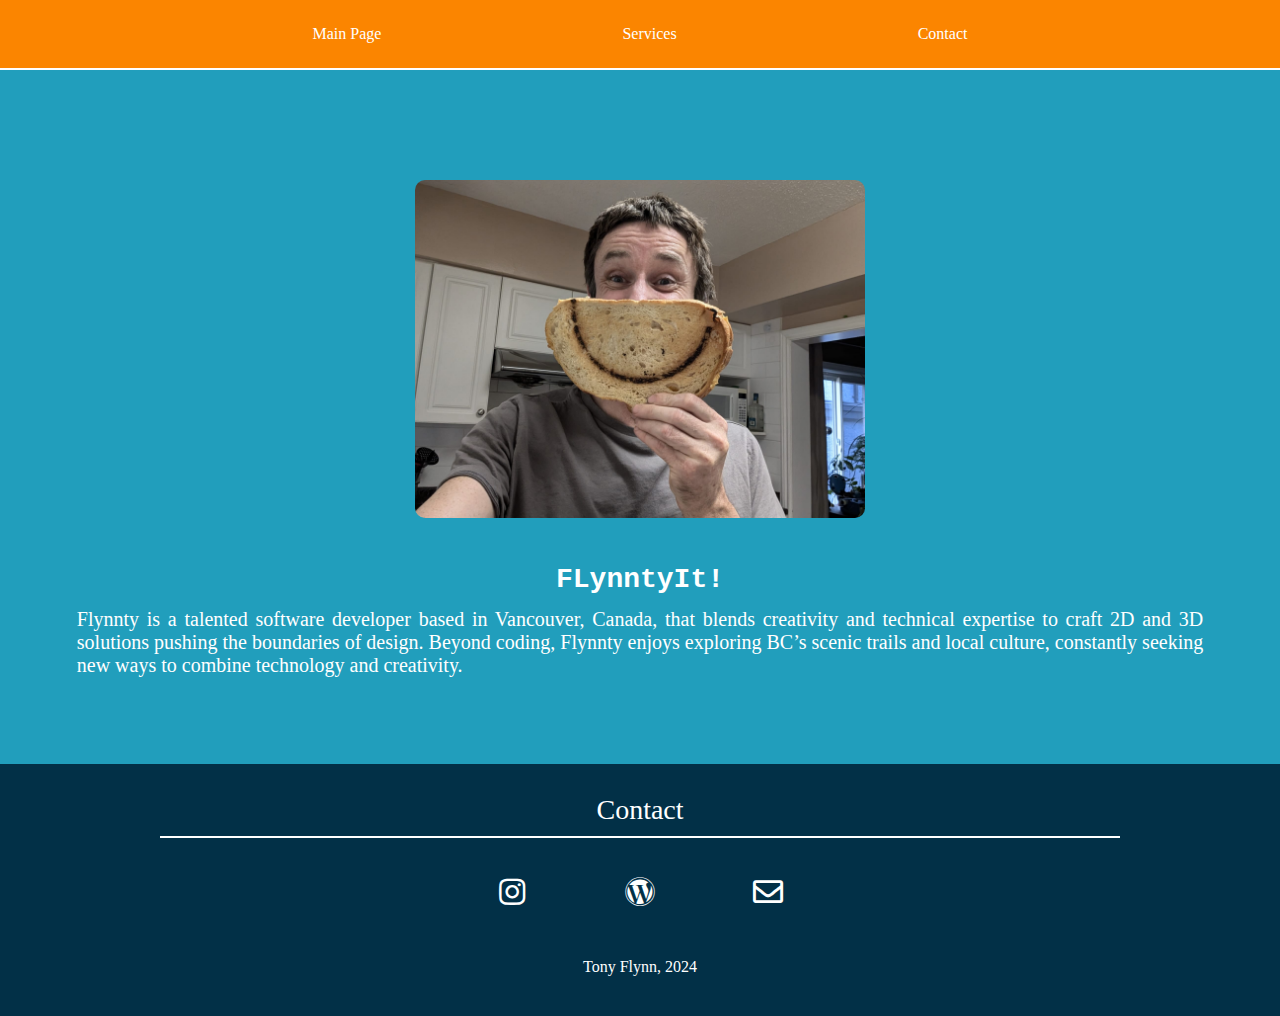
<file: aboutFlynnty.html>
<!DOCTYPE html>
<html lang="en">
  <head>
  	<meta charset="utf-8">
  	<meta name="viewport" content="width=device-width, initial-scale=1.0">
  	<link rel="stylesheet" href="styles.css">
    <link rel="stylesheet" href="https://use.fontawesome.com/releases/v5.8.2/css/all.css">
  	<title>About Flynnty</title>
  </head>
  <body>
  	<header>
  		<nav id="navbar">
  		  <ul>
  		    <li><a href="index.html">Main Page</a></li>
  		    <li><a href="index.html#projects">Services</a></li>
  		    <li><a href="contactflynnty.html">Contact</a></li>
  		  </ul>
  	  </nav>
  	</header>
  	<main>
  		<div class="about">
        <img src="tony.jpg" alt="tony" class="tony">
        <div class="text">
            <h3 id="project-title">FLynntyIt!</h3>
            <p>Flynnty is a talented software developer based in Vancouver, Canada, that blends creativity and technical expertise to craft 2D and 3D solutions pushing the boundaries of design. Beyond coding, Flynnty enjoys exploring BC’s scenic trails and local culture, constantly seeking new ways to combine technology and creativity.</p>
        </div>
    </div>
    <h3 class="hfooter">Contact</h3>
    <div class="bottom" id="contact">
      <div class="icons">
        <a href="https://www.instagram.com/vectographie/" id="profile-link"><i class="fab fa-instagram"></i></a>
        <a href="https://tonyfelloni.wordpress.com/" id="profile-link"><i class="fab fa-wordpress"></i></a>
        <a href="mailto:branamaya.ba@gmail.com" id="profile-link"><i class='far fa-envelope'></i></a>
      </div>
      <h4>Tony Flynn, 2024</h4>
    </div>
  	</main>
  </body>
</html>
</file>
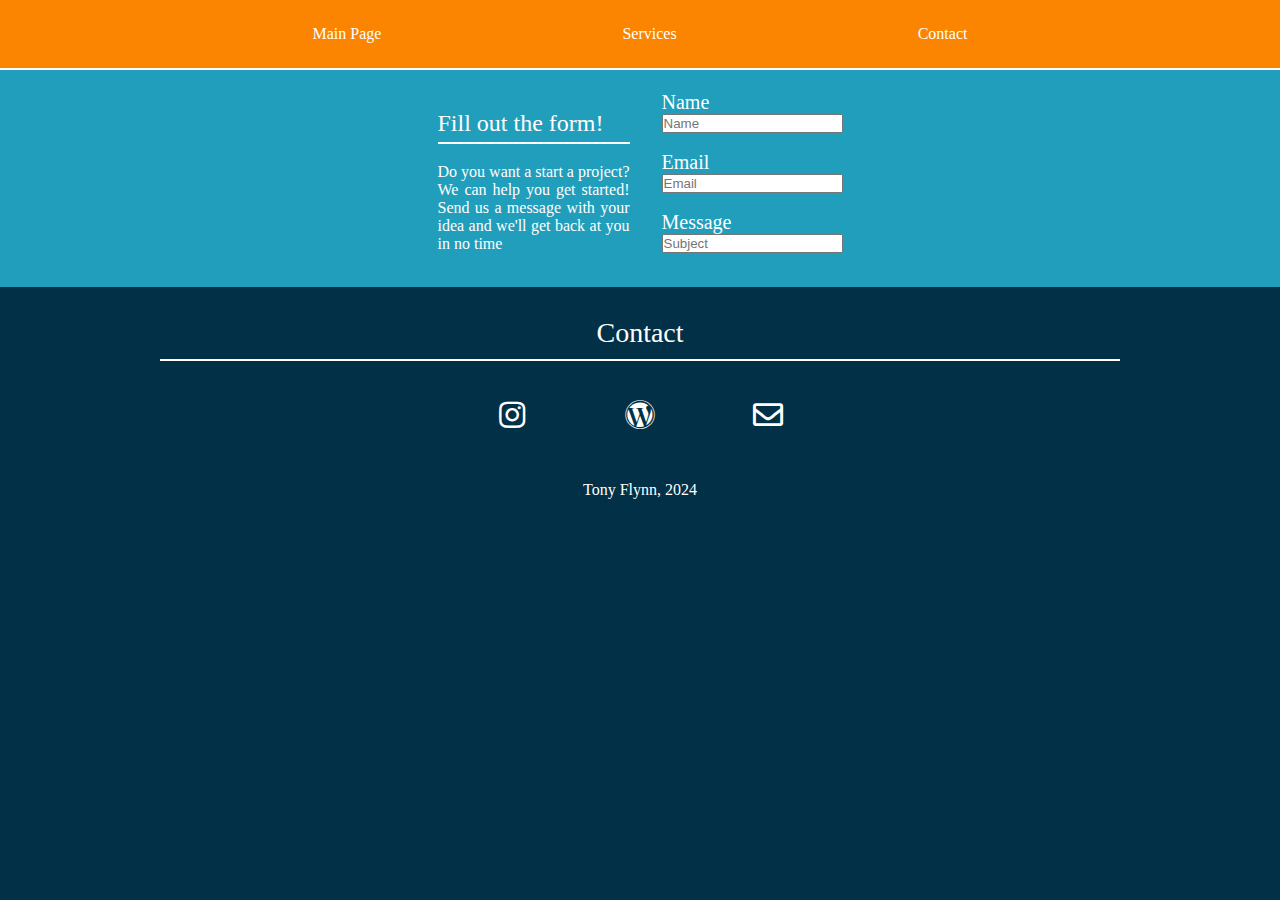
<file: contactflynnty.html>
<!DOCTYPE html>
<html lang="en">
  <head>
  	<meta charset="utf-8">
  	<meta name="viewport" content="width=device-width, initial-scale=1.0">
  	<link rel="stylesheet" href="styles.css">
    <link rel="stylesheet" href="https://use.fontawesome.com/releases/v5.8.2/css/all.css">
  	<title>About Flynnty</title>
  </head>
  <body>
  	<header>
  		<nav id="navbar">
  		  <ul>
  		    <li><a href="index.html">Main Page</a></li>
  		    <li><a href="index.html#projects">Services</a></li>
  		    <li><a href="contactflynnty.html">Contact</a></li>
  		  </ul>
  	  </nav>
  	</header>
  	<main>
      <div class="container">
        <div class="cta-form">
          <h2>Fill out the form!</h2> 
        <p>Do you want a start a project? We can help you get started! Send us a message with your idea and we'll get back at you in no time</p>
        </div>
        <form action="" class="form">
          
          <label for="name" class="form__label">Name</label><br>
          <input type="text" placeholder="Name" class="form__input" id="name" />
          <br><br>
          <label for="email" class="form__label">Email</label><br>
          <input type="email" placeholder="Email" class="form__input" id="email" />
          <br><br>
          <label for="subject" class="form__label">Message</label><br>
          <input type="text" placeholder="Subject" class="form__input" id="subject" />
          
          
        </form>
      </div>
    <h3 class="hfooter">Contact</h3>
    <div class="bottom" id="contact">
      <div class="icons">
        <a href="https://www.instagram.com/vectographie/" id="profile-link"><i class="fab fa-instagram"></i></a>
        <a href="https://tonyfelloni.wordpress.com/" id="profile-link"><i class="fab fa-wordpress"></i></a>
        <a href="mailto:branamaya.ba@gmail.com" id="profile-link"><i class='far fa-envelope'></i></a>
      </div>
      <h4>Tony Flynn, 2024</h4>
    </div>
  	</main>
  </body>
</html>
</file>
<file: styles.css>
* {
    margin: 0;
    padding: 0;
    box-sizing: border-box;
}
@media (prefers-reduced-motion: no-preference) {
  * {
    scroll-behavior: smooth;
  }
}

body {
  background: #023047;
  display: flex;
  min-height: 100%;
  box-sizing: border-box;
  margin: 0; /* Removes default margin that might cause issues */
  padding: 0;
  background-size: cover;
}
header {
  width: 100%;
  height: 70px; /* Height of the navigation bar */
  position: fixed; /* Sticks to the top of the page */
  top: 0;
  left: 0;
  z-index: 1000;
  background: #fb8500; /* Gradient background */
  border-bottom: 2px solid;
  color: white;
}

nav {
  width: 100%;
  height: 100%; /* Fills the header area */
  display: flex;
  align-items: center; /* Center links vertically */
  justify-content: space-between; /* Adjust spacing between items */
  font-family: Courier New;
  font-size: 16px;
  color: white;
}

nav > ul {
  display: flex;
  justify-content: space-around;
  list-style-type: none;
  width: 70%;
  margin: 0 auto; /* Centers the list */
  padding: 0; /* Remove any default padding */
  color: white;
}
li > a {
  text-decoration: none;
}

hr {
  margin: auto;
  width: 65%;
  border: 1px solid;
  border-color: white;
  border-radius: 1px;
}
main {
  top: 3vh;
  box-sizing: border-box;
  padding-bottom: 2.5rem;
}
h1 {
  font-size: min(10vw, 20em);;
  margin: 0;
}

#welcome-section {
  display: flex;
  color: white;
  justify-content: center;
  text-align: center; 
  align-items: center;
  background-image: url('background.gif'); /* URL of the GIF */
  background-size: cover;
  height: 90vh;
/*  width: 90%;*/
/*  border: 2px solid;*/
  border-radius: 20px;
  position:relative;
  top: 30px;
  margin: 0 10%;
  font-family: copperplate;
  font-size: 50px;
}
.logo {
  width: 90%;
}
em {
  color: #7209b7;
}

.banner {
  border-radius: 20px;
  height: auto; /*435px*/
  max-width: 100%; /*745px*/
  object-fit: fill;
  border: 2px solid;
}
a {
  font-family: Verdana;
  color: white;
  text-decoration: none;
}

#projects {
  position:relative;
  top: 60px;
  /*height: 100vh;*/
}

h2 {
  font-family: Verdana;
  color: white;
  max-width: 100%;
  margin: 0 5% 0 5%;
  border-bottom: 2px solid;
  text-align: center;
  padding-top: 30px;
  font-weight: normal;
  padding-bottom: 5px;
}

p, label {
  font-family: Verdana;
  font-size: 20px;
  color: #FFFFFF;
  padding-top: 3px;
  text-align: justify;
  padding-bottom: 10px;
  /* margin: 0 10%; */
}
em {
    text-align: center;
}
h3 {
  font-family: Courier;
  font-weight: bolder;
  font-size: 28px;
  padding-top: 20px;
  color: #FFFFFF;
  padding-bottom: 10px;
  margin: 0 10%;
  text-align: center;
}
h3:not(.first, .yaPorfa){
  padding-top: 30px;
}

.worms {
  border-radius: 20px;
  height: auto; /*435px*/
  max-width: 100%; /*745px*/
  object-fit: fill;
  border: 2px solid;
}
.bottom {
  width: 100%;
  /*margin-bottom: -40px;
  /*background: linear-gradient(150deg, white, transparent 10%, pink);*/
  /*border-radius: 20px;
  border: 2px solid;
  border-radius: 20px;*/
}
.yaPorfa {
  font-family: Verdana;
  color: white;
  max-width: 100%;
  margin: 0 auto 0 auto;
  border-bottom: 2px solid;
  text-align: center;
  padding-top: 90px;
  font-weight: normal;
  width: 75%;
}
.icons {
  text-align: center;
  font-size: 30px;
  color: white;
  width: 30%;
  height: 110px;
  justify-content: space-between;
  display: grid;
  grid-auto-flow: column;
  grid-auto-columns: 1fr;
  align-items: center;
  margin: 0 auto 0 auto;
/*  border-bottom: 2px solid;*/
}
h4 {
  margin: 0 auto 0 auto;
  text-align: center;
  font-family: Verdana;
  font-weight: normal;
  color: white;
  padding-top: 10px;
}
em {
  color: #ffb703;
  font-weight: bolder;
  font-size: 28px;
}
.gallery {
  display: flex;
  flex-wrap: wrap;
  justify-content: center;
  align-items: flex-start; /* Align items to the top */
  gap: 16px;
  max-width: 120%;
  margin: 0 5%;
  padding: 0px 0px 5%;
}

.gallery-item {
  display: flex;
  flex-direction: column; /* Stack h3 and img vertically */
  align-items: center; /* Center-align content */
  text-align: center; /* Center-align text */
  gap: 8px;
  max-width: 260px; /* Optional to restrict width */
}

.gallery img {
  width: 100%;
  max-width: 260px;
  height: 340px;
  object-fit: cover;
  border-radius: 10px;
}
.description {
  background: #219ebc;
  display: flex;
  flex-wrap: wrap;
  justify-content: center;
  gap: 16px;
  max-width: 120%;
  margin: 0 auto;
  padding: 15px 6% 6%;
}
.item {
  flex: 1 1 calc(50% - 16px); /* Two columns on larger screens */
  display: flex;
  flex-direction: column; /* Ensure h3 is above its paired element */
  gap: 8px;
  align-items: center;
}
.instagram-media {
  background: #FFF;
  border: 0;
  border-radius: 3px;
  box-shadow: 0 0 1px 0 rgba(0, 0, 0, 0.5), 0 1px 10px 0 rgba(0, 0, 0, 0.15);
  margin: 1px;
  max-width: 540px;
  min-width: 326px;
  padding: 0;
  /* width: 99.375%;
  width: -webkit-calc(100% - 2px); */
  /* width: calc(100% - 2px); */
}

.instagram-container {
  padding: 16px;
}

.instagram-header {
  display: flex;
  flex-direction: row;
  align-items: center;
}

.instagram-avatar {
  background-color: #F4F4F4;
  border-radius: 50%;
  flex-grow: 0;
  height: 40px;
  margin-right: 14px;
  width: 40px;
}

.instagram-user-info {
  display: flex;
  flex-direction: column;
  flex-grow: 1;
  justify-content: center;
}

.instagram-user-name,
.instagram-user-handle {
  background-color: #F4F4F4;
  border-radius: 4px;
  flex-grow: 0;
  height: 14px;
}

.instagram-user-name {
  margin-bottom: 6px;
  width: 100px;
}

.instagram-user-handle {
  width: 60px;
}

.instagram-media-placeholder {
  padding: 19% 0;
}

.instagram-logo {
  display: block;
  height: 50px;
  margin: 0 auto 12px;
  width: 50px;
}

.instagram-caption {
  padding-top: 8px;
  color: #3897f0;
  font-family: Arial, sans-serif;
  font-size: 14px;
  font-style: normal;
  font-weight: 550;
  line-height: 18px;
  text-align: center;
}

.instagram-credit {
  color: #c9c8cd;
  font-family: Arial, sans-serif;
  font-size: 14px;
  line-height: 17px;
  margin-bottom: 0;
  margin-top: 8px;
  overflow: hidden;
  padding: 8px 0 7px;
  text-align: center;
  text-overflow: ellipsis;
  white-space: nowrap;
}
.about {
  background: #219ebc;
  display: flex;
  justify-content: space-between; /* Places image on the left, text on the right */
  align-items: center; /* Centers the content vertically */
  gap: 16px;
  height: auto;
  max-width: 100%; /* Adjusts width to prevent overflow */
  margin: 0 auto;
  padding: 20vh 6% 6%; /* Adjust padding for spacing */
  flex-direction: column;
}

.about img.tony {
  width: 40%; /* Image takes up 40% of the container width */
  height: auto; /* Maintain aspect ratio */
  border-radius: 10px; /* Optional: rounded corners for the image */
}
.hfooter {
    font-family: Verdana;
    color: white;
    max-width: 100%;
    margin: 0 auto 0 auto;
    border-bottom: 2px solid;
    text-align: center;
    /* padding-top: 90px; */
    font-weight: normal;
    width: 75%;
}
.container {
  width: 100vw;
  /* max-width: 768px; */
  display: flex;
  flex-direction: column;
  justify-content: center;
  align-items: center;
  padding: 5rem 2rem 1.5rem;
  background-color: #219ebc;
  
  @media (min-width: 768px) {
    flex-direction: row;
    align-items: center;
  }
  
  .cta-form {
    margin-bottom: 2rem;
    text-align: center;
    
    @media (min-width: 768px) {
      margin-bottom: 0;
      margin-right: 2rem;
      text-align: left;
    }
    
    h2 {
    font-size: 1.5rem;
    width: 100%;
    max-width: 25ch;
    margin: 0 auto;
    text-align: center;
    
      @media (min-width: 768px) {
        text-align: left;
        margin: 0;
      }
    }
    
    p {
      margin-top: 1rem;
      font-size: 1rem;
      width: 100%;
      max-width: 24ch;
    }
  }
  
}

}
</file>
